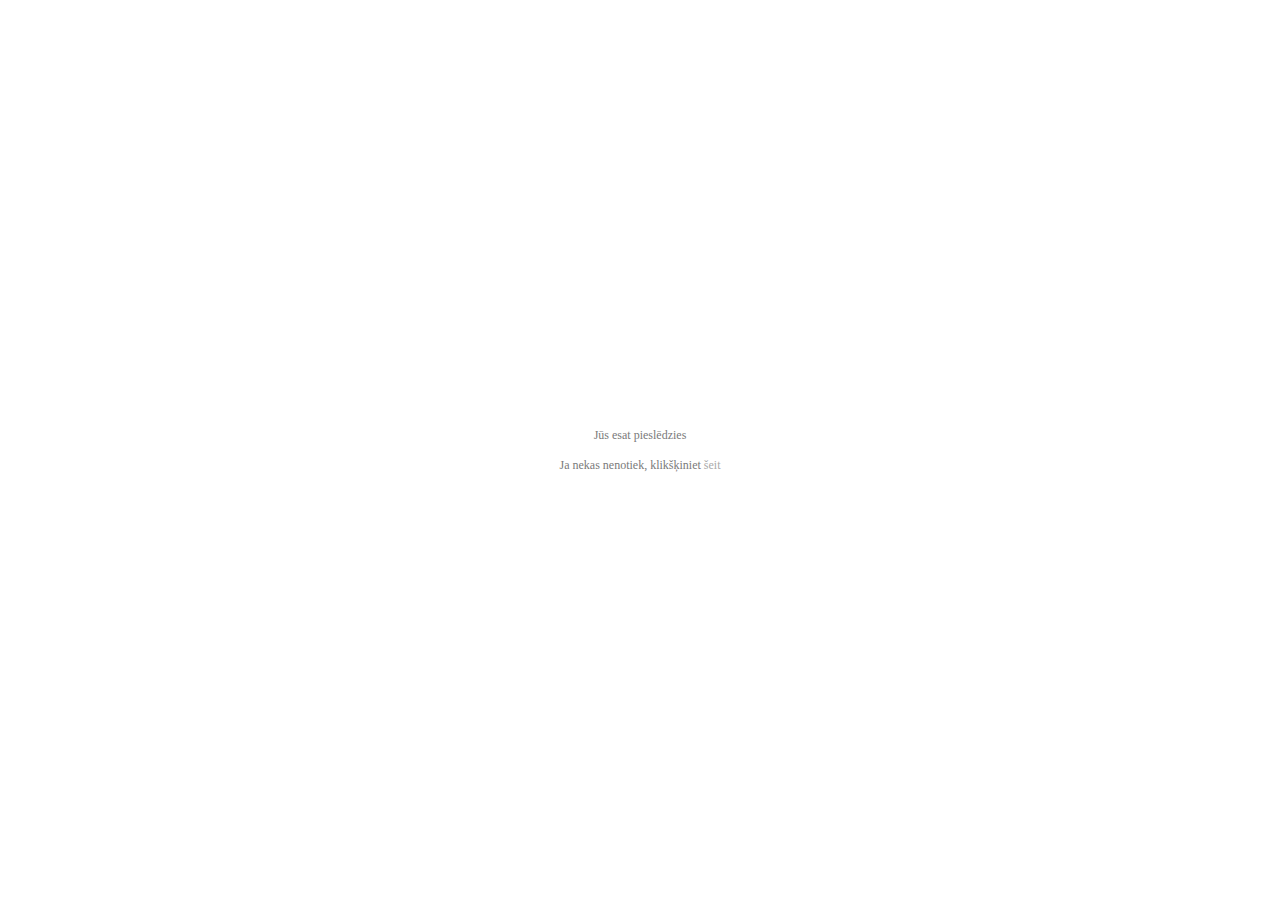
<file: lv/alogin.html>
<html>
<head>
<title>mikrotik hotspot > novirz�t</title>
<meta http-equiv="refresh" content="2; url=$(link-redirect)">
<meta http-equiv="Content-Type" content="text/html; charset=windows-1257">
<meta http-equiv="pragma" content="no-cache">
<meta http-equiv="expires" content="-1">
<style type="text/css">
<!--
textarea,input,select {
	background-color: #FDFBFB;
	border: 1px #BBBBBB solid;
	padding: 2px;
	margin: 1px;
	font-size: 14px;
	color: #808080;
}

body{ color: #737373; font-size: 12px; font-family: verdana; }

a, a:link, a:visited, a:active { color: #AAAAAA; text-decoration: none; font-size: 12px; }
a:hover { border-bottom: 1px dotted #c1c1c1; color: #AAAAAA; }
img {border: none;}
td { font-size: 12px; color: #7A7A7A; }

-->
</style>
<script language="JavaScript">
<!--
    function startClock() {
        $(if popup == 'true')
        open('$(link-status)', 'hotspot_status', 'toolbar=0,location=0,directories=0,status=0,menubars=0,resizable=1,width=290,height=200');
	$(endif)
	location.href = '$(link-redirect)';
    }
//-->
</script>
</head>
<body onLoad="startClock()">
<table width="100%" height="100%">
<tr>
	<td align="center" valign="middle">
	J�s esat piesl�dzies
	<br><br>
	Ja nekas nenotiek, klik��iniet <a href="$(link-redirect)">�eit</a></td>
</tr>
</table>
</body>
</html>
</file>
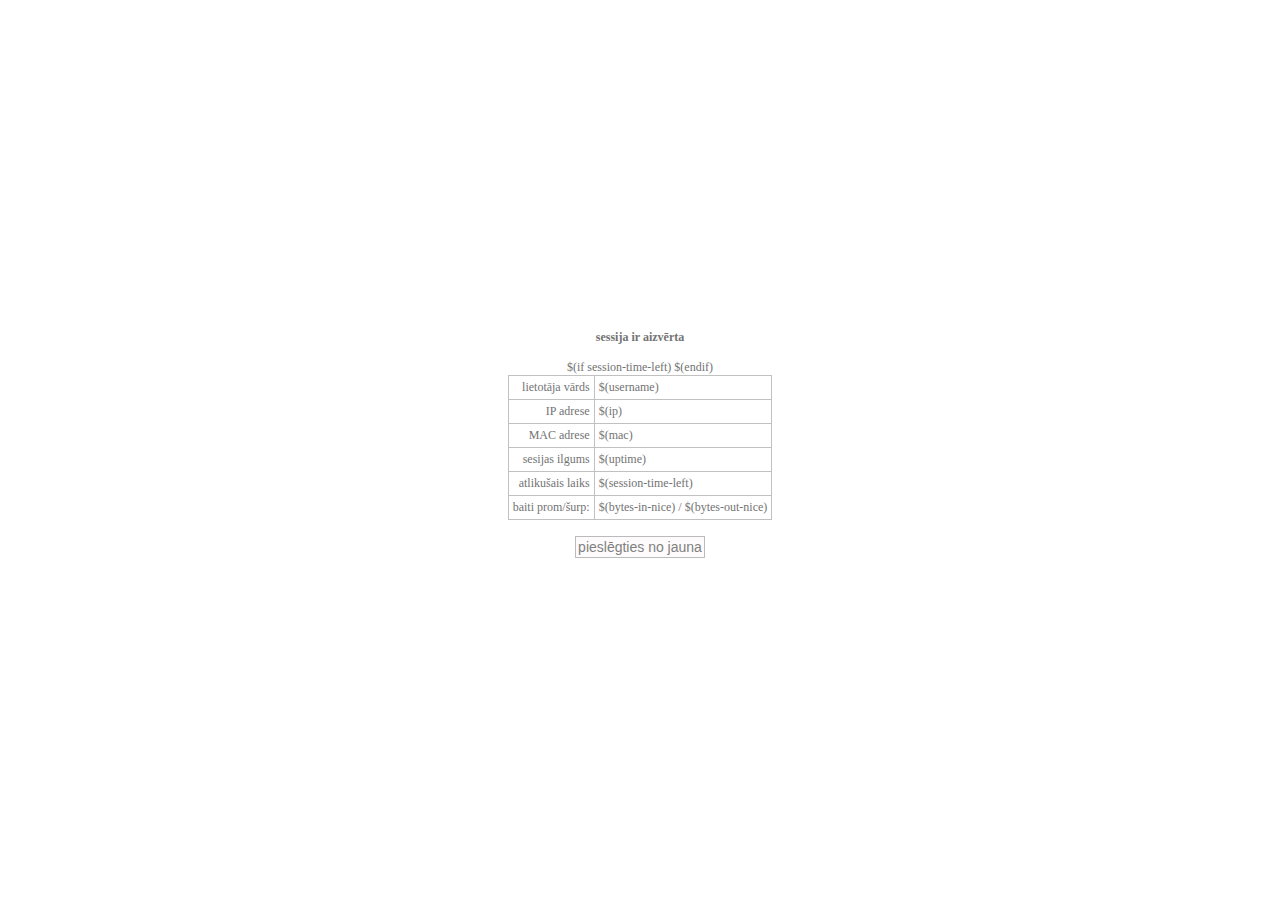
<file: lv/logout.html>
<html>
<head>
<title>mikrotik hotspot > atsl�dzies</title>
<meta http-equiv="Content-Type" content="text/html; charset=windows-1257">
<meta http-equiv="pragma" content="no-cache">
<meta http-equiv="expires" content="-1">
<style type="text/css">
<!--
textarea,input,select {
	background-color: #FDFBFB;
	border: 1px #BBBBBB solid;
	padding: 2px;
	margin: 1px;
	font-size: 14px;
	color: #808080;
}

.tabula{
 
border-width: 1px; 
border-collapse: collapse; 
border-color: #c1c1c1; 
background-color: transparent;
font-family: verdana;
font-size: 11px;
}

body{ color: #737373; font-size: 12px; font-family: verdana; }

a, a:link, a:visited, a:active { color: #AAAAAA; text-decoration: none; font-size: 12px; }
a:hover { border-bottom: 1px dotted #c1c1c1; color: #AAAAAA; }
img {border: none;}
td { font-size: 12px; padding: 4px;}

-->
</style>
</head>

<body>
<script language="JavaScript">
<!--
    function openLogin() {
	if (window.name != 'hotspot_logout') return true;
	open('$(link-login)', '_blank', '');
	window.close();
	return false;
    }
//-->
</script>

<table width="100%" height="100%">

<tr>
<td align="center" valign="middle">
<b>sessija ir aizv�rta</b> <br><br>
<table class="tabula" border="1">  
<tr><td align="right">lietot�ja v�rds</td><td>$(username)</td></tr>
<tr><td align="right">IP adrese</td><td>$(ip)</td></tr>
<tr><td align="right">MAC adrese</td><td>$(mac)</td></tr>
<tr><td align="right">sesijas ilgums</td><td>$(uptime)</td></tr>
$(if session-time-left)
<tr><td align="right">atliku�ais laiks</td><td>$(session-time-left)</td></tr>
$(endif)
<tr><td align="right">baiti prom/�urp:</td><td>$(bytes-in-nice) / $(bytes-out-nice)</td></tr>
</table>
<br>
<form action="$(link-login)" name="login" onSubmit="return openLogin()">
<input type="submit" value="piesl�gties no jauna">
</form>
</td>
</table>
</body>
</html>
</file>
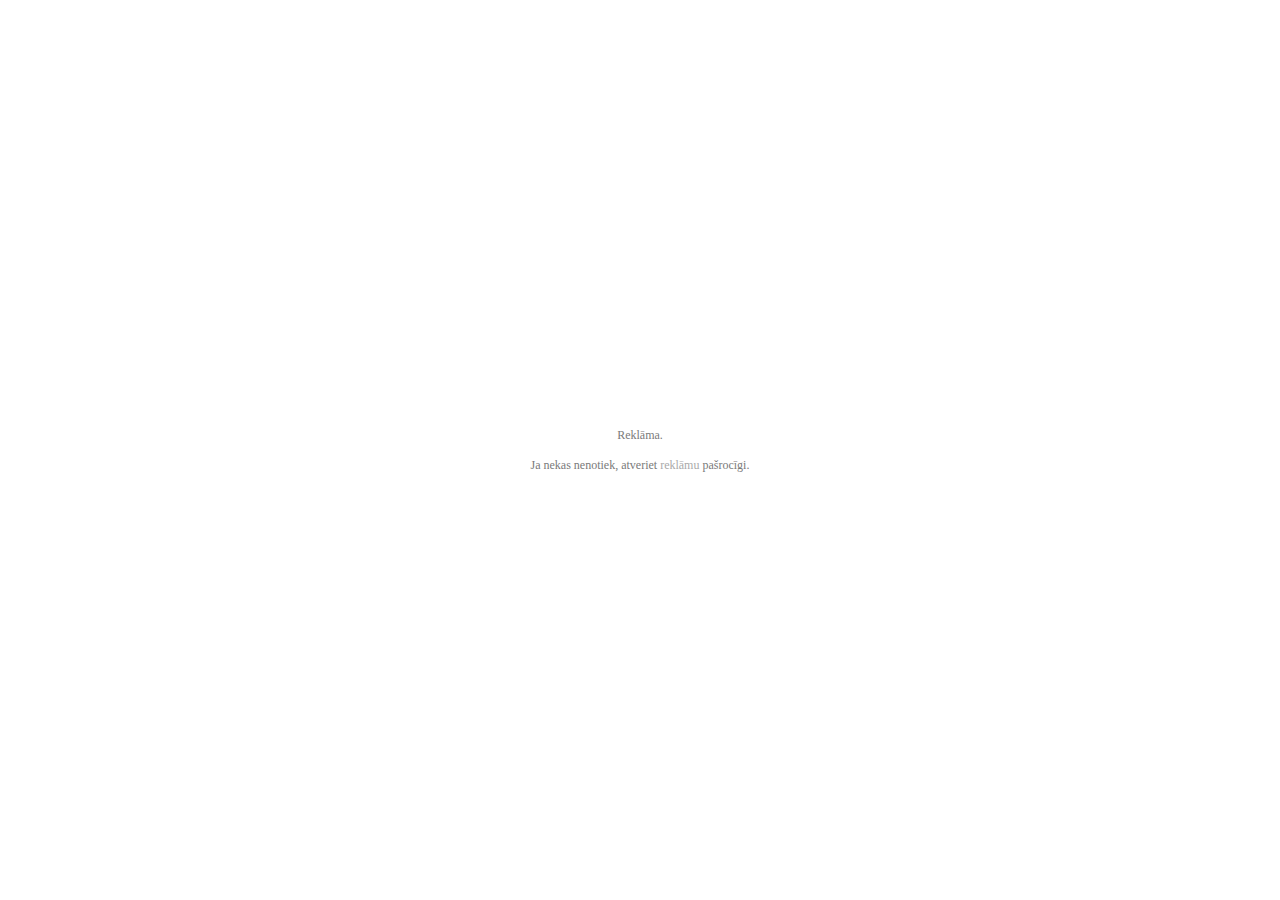
<file: lv/radvert.html>
<html>
<head>
<title>mikrotik hotspot > advertisement</title>
<meta http-equiv="refresh" content="2; url=$(link-orig)">
<meta http-equiv="Content-Type" content="text/html; charset=windows-1257">
<meta http-equiv="pragma" content="no-cache">
<meta http-equiv="expires" content="-1">
<style type="text/css">
<!--
textarea,input,select {
	background-color: #FDFBFB;
	border: 1px #BBBBBB solid;
	padding: 2px;
	margin: 1px;
	font-size: 14px;
	color: #808080;
}

body{ color: #737373; font-size: 12px; font-family: verdana; }

a, a:link, a:visited, a:active { color: #AAAAAA; text-decoration: none; font-size: 12px; }
a:hover { border-bottom: 1px dotted #c1c1c1; color: #AAAAAA; }
img {border: none;}
td { font-size: 12px; color: #7A7A7A; }

-->
</style>
<script language="JavaScript">
<!--
    var popup = '';
    function openOrig() {
	if (window.focus) popup.focus();
	location.href = '$(link-orig)';
    }
    function openAd() {
	location.href = '$(link-redirect)';
    }
    function openAdvert() {
	if (window.name != 'hotspot_advert') {
		popup = open('$(link-redirect)', 'hotspot_advert', '');
		setTimeout("openOrig()", 1000);
		return;
	}
	setTimeout("openAd()", 1000);
    }
//-->
</script>
</head>
<body onLoad="openAdvert()">
<table width="100%" height="100%">
<tr>
	<td align="center" valign="middle">
	Rekl�ma.
	<br><br>
	Ja nekas nenotiek, atveriet
	<a href="$(link-redirect)" target="hotspot_advert">rekl�mu</a>
	pa�roc�gi.
	</td>
</tr>
</table>
</body>
</html>
</file>
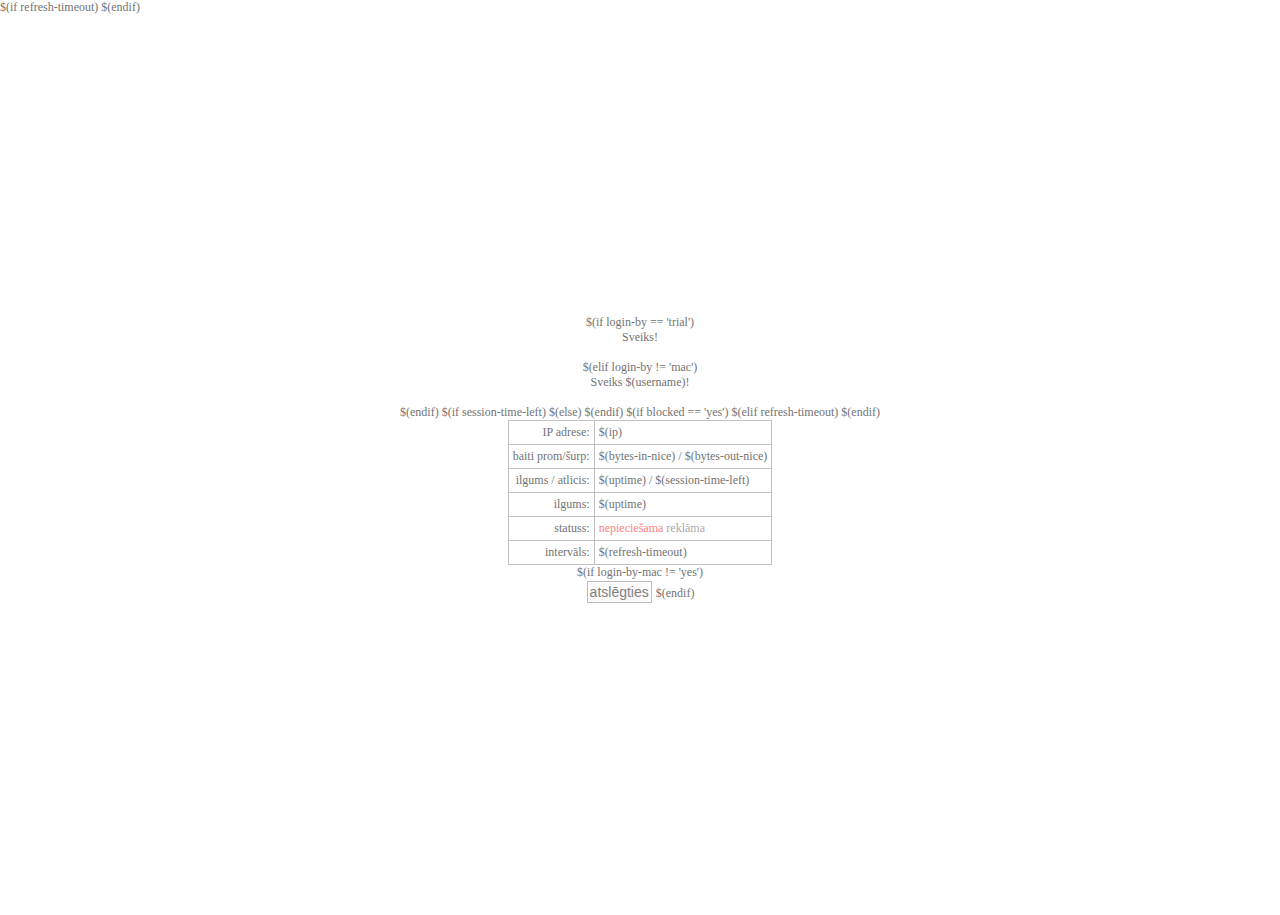
<file: lv/status.html>
<html>
<head>
<title>mikrotik hotspot > statuss</title>
$(if refresh-timeout)
<meta http-equiv="refresh" content="$(refresh-timeout-secs)">
$(endif)
<meta http-equiv="Content-Type" content="text/html; charset=windows-1257">
<meta http-equiv="pragma" content="no-cache">
<meta http-equiv="expires" content="-1">
<style type="text/css">
<!--
textarea,input,select {
	background-color: #FDFBFB;
	border: 1px #BBBBBB solid;
	padding: 2px;
	margin: 1px;
	font-size: 14px;
	color: #808080;
}

.tabula{
 
border-width: 1px; 
border-collapse: collapse; 
border-color: #c1c1c1; 
background-color: transparent;
font-family: verdana;
font-size: 11px;
}

body{ color: #737373; font-size: 12px; font-family: verdana; }

a, a:link, a:visited, a:active { color: #AAAAAA; text-decoration: none; font-size: 12px; }
a:hover { border-bottom: 1px dotted #c1c1c1; color: #AAAAAA; }
img {border: none;}
td { font-size: 12px; padding: 4px;}

-->
</style>
<script language="JavaScript">
<!--
$(if advert-pending == 'yes')
    var popup = '';
    function focusAdvert() {
	if (window.focus) popup.focus();
    }
    function openAdvert() {
	popup = open('$(link-advert)', 'hotspot_advert', '');
	setTimeout("focusAdvert()", 1000);
    }
$(endif)
    function openLogout() {
	if (window.name != 'hotspot_status') return true;
        open('$(link-logout)', 'hotspot_logout', 'toolbar=0,location=0,directories=0,status=0,menubars=0,resizable=1,width=280,height=250');
	window.close();
	return false;
    }
//-->
</script>
</head>
<body bottommargin="0" topmargin="0" leftmargin="0" rightmargin="0"
$(if advert-pending == 'yes')
	onLoad="openAdvert()"
$(endif)
>
<table width="100%" height="100%">

<tr>
<td align="center" valign="middle">
<form action="$(link-logout)" name="logout" onSubmit="return openLogout()">
<table border="1" class="tabula">
$(if login-by == 'trial')
	<br><div style="text-align: center;">Sveiks!</div><br>
$(elif login-by != 'mac')
	<br><div style="text-align: center;">Sveiks $(username)!</div><br>
$(endif)
	<tr><td align="right">IP adrese:</td><td>$(ip)</td></tr>
	<tr><td align="right">baiti prom/�urp:</td><td>$(bytes-in-nice) / $(bytes-out-nice)</td></tr>
$(if session-time-left)
	<tr><td align="right">ilgums / atlicis:</td><td>$(uptime) / $(session-time-left)</td></tr>
$(else)
	<tr><td align="right">ilgums:</td><td>$(uptime)</td></tr>
$(endif)
$(if blocked == 'yes')
	<tr><td align="right">statuss:</td><td><div style="color: #FF8080">
nepiecie�ama <a href="$(link-advert)" target="hotspot_advert">rekl�ma</a></div></td>
$(elif refresh-timeout)
	<tr><td align="right">interv�ls:</td><td>$(refresh-timeout)</td>
$(endif)

</table>
$(if login-by-mac != 'yes')
<br>
<input type="submit" value="atsl�gties">
$(endif)
</form>
</td>
</table>
</body>
</html>
</file>
